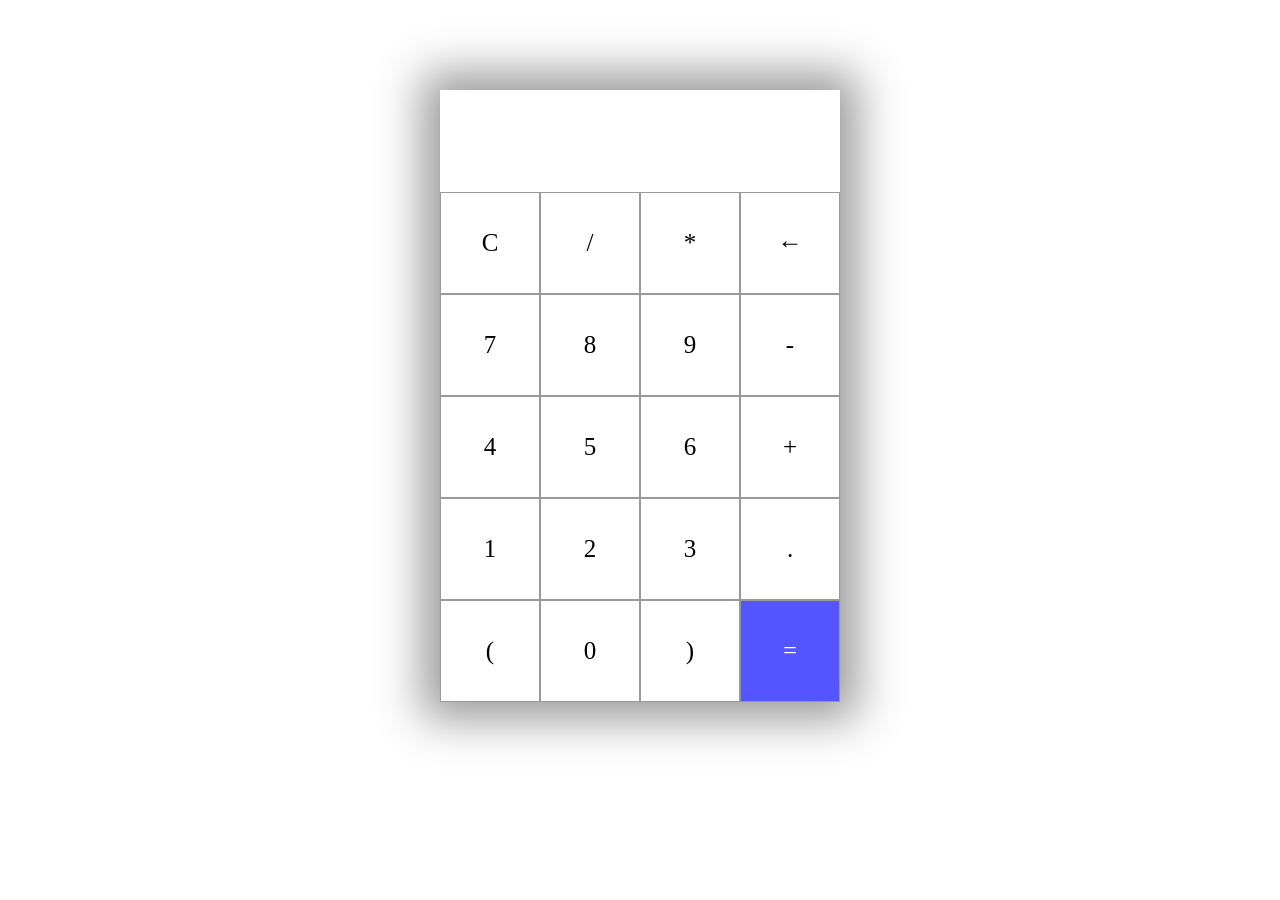
<file: index.html>
<!DOCTYPE html>
<html>

<head>
  <meta charset="utf-8">
  <meta name="viewport" content="width=device-width">
  <title>Calculator</title>
  <link href="call.css" rel="stylesheet" type="text/css" />
</head>

<body>
  <div class="container">
    <div id="display"></div>
    <div class="buttons">
      <div class="btn" onclick="clearxyz()">C</div>
      <div class="btn" onclick="clickingxyz('/')">/</div>
      <div class="btn" onclick="clickingxyz('*')">*</div>
      <div class="btn" onclick="backxyz()">&larr;</div>

      <div class="btn" onclick="clickingxyz('7')">7</div>
      <div class="btn" onclick="clickingxyz('8')">8</div>
      <div class="btn" onclick="clickingxyz('9')">9</div>
      <div class="btn" onclick="clickingxyz('-')">-</div>

      <div class="btn" onclick="clickingxyz('4')">4</div>
      <div class="btn" onclick="clickingxyz('5')">5</div>
      <div class="btn" onclick="clickingxyz('6')">6</div>
      <div class="btn" onclick="clickingxyz('+')">+</div>

      <div class="btn" onclick="clickingxyz('1')">1</div>
      <div class="btn" onclick="clickingxyz('2')">2</div>
      <div class="btn" onclick="clickingxyz('3')">3</div>
      <div class="btn" onclick="clickingxyz('.')">.</div>

      <div class="btn" onclick="clickingxyz('(')">(</div>
      <div class="btn" onclick="clickingxyz('0')">0</div>
      <div class="btn" onclick="clickingxyz(')')">)</div>
      <div class="btn" id="equal" onclick="evalxyz()">=</div>





    </div>
  </div>
  <script src="calll.js"></script>
</body>

</html>
</file>
<file: call.css>
.container{
    max-width:400px;
    margin:10vh auto 0 auto;
     box-shadow: 0px 0px 43px 17px rgba(153,153,153,1);
  }
  #display{
    text-align:right;
    height:70px;
    line-height:70px;
    padding:16px 8px;
    font: size 25px;;
  
  }
  .buttons{
    display:grid;
    grid-template-columns: 1fr 1fr 1fr 1fr;
  }
  .btn{
    border:0.5px solid #999;
    line-height:100px;
    text-align:center;
    font-size:25px;
    cursor:pointer;
    transition:0.5s ease-in-out;
  
  }
  #equal{
        background-color: rgb(85,85,255);
  color: white;;
  }
  .btn:hover{
    background-color:#323320;
    color:white;
  }
</file>
